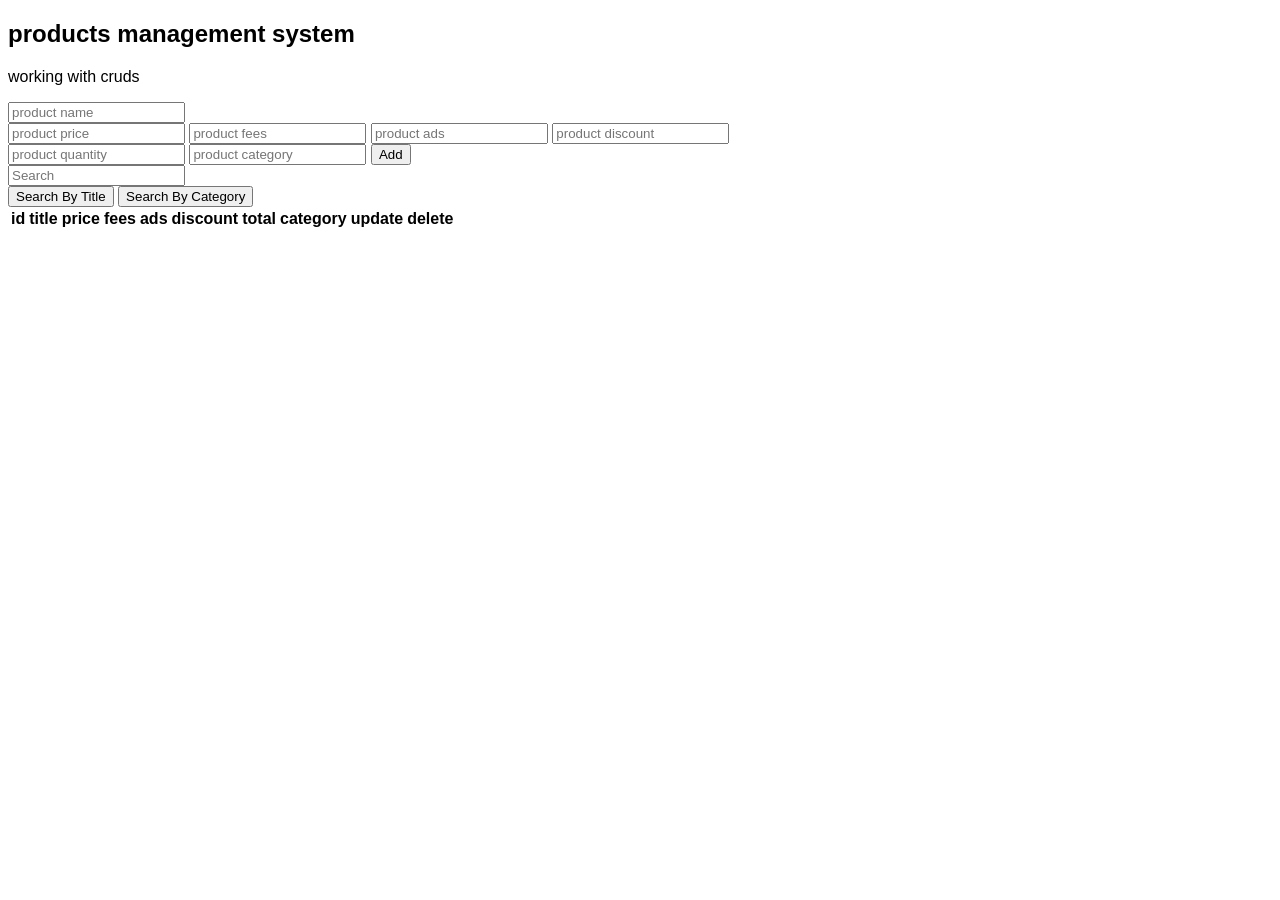
<file: CRUDS/index.html>
<!DOCTYPE html>
<html lang="en">
<head>
    <meta charset="UTF-8">
    <meta name="viewport" content="width=device-width, initial-scale=1.0">
    <link rel="stylesheet" href="style.css" >
    <title>CRUDS</title>
</head>
<body>
    <div class="crud">
        <div class="head">
            <h2>products management system</h2>
            <p>working with cruds</p>
        </div>
        <div class="inputs">
            <input type="text" placeholder="product name" id="name">
            <div class="price">
                <input type="number" placeholder="product price" id="price">
                <input type="number" id="fees" placeholder="product fees">
                <input type="number" id="ads" placeholder="product ads">
                <input type="number" id="discount" placeholder="product discount">
                <small id="total"></small>
            </div>
             

            <input type="number" placeholder="product quantity" id="quantity">
            <input type="text" placeholder="product category" id="category">
            <button id="add">Add</button>
        </div>
        <div class="outputs">
            <div class="searchBlock">
                <input onkeyup="searchData(this.value)" type="text" id="search" placeholder="Search">
                <div class="btnSearch">
                    <button onclick="getSearchMode(this.id)" id="searchTitle">Search By Title</button>
                    <button onclick="getSearchMode(this.id)" id="searchCategory">Search By Category</button>
                </div>
            </div>
            <div id="deleteAll"></div>
            <table>
                <tr>
                    <th>id</th>
                    <th>title</th>
                    <th>price</th>
                    <th>fees</th>
                    <th>ads</th>
                    <th>discount</th>
                    <th>total</th>
                    <th>category</th>
                    <th>update</th>
                    <th>delete</th>
                </tr>
                <tbody id="tbody"></tbody>
            </table>
        </div>
    </div>
    </div>
</body>
<script src="script.js"></script>
</html>
</file>
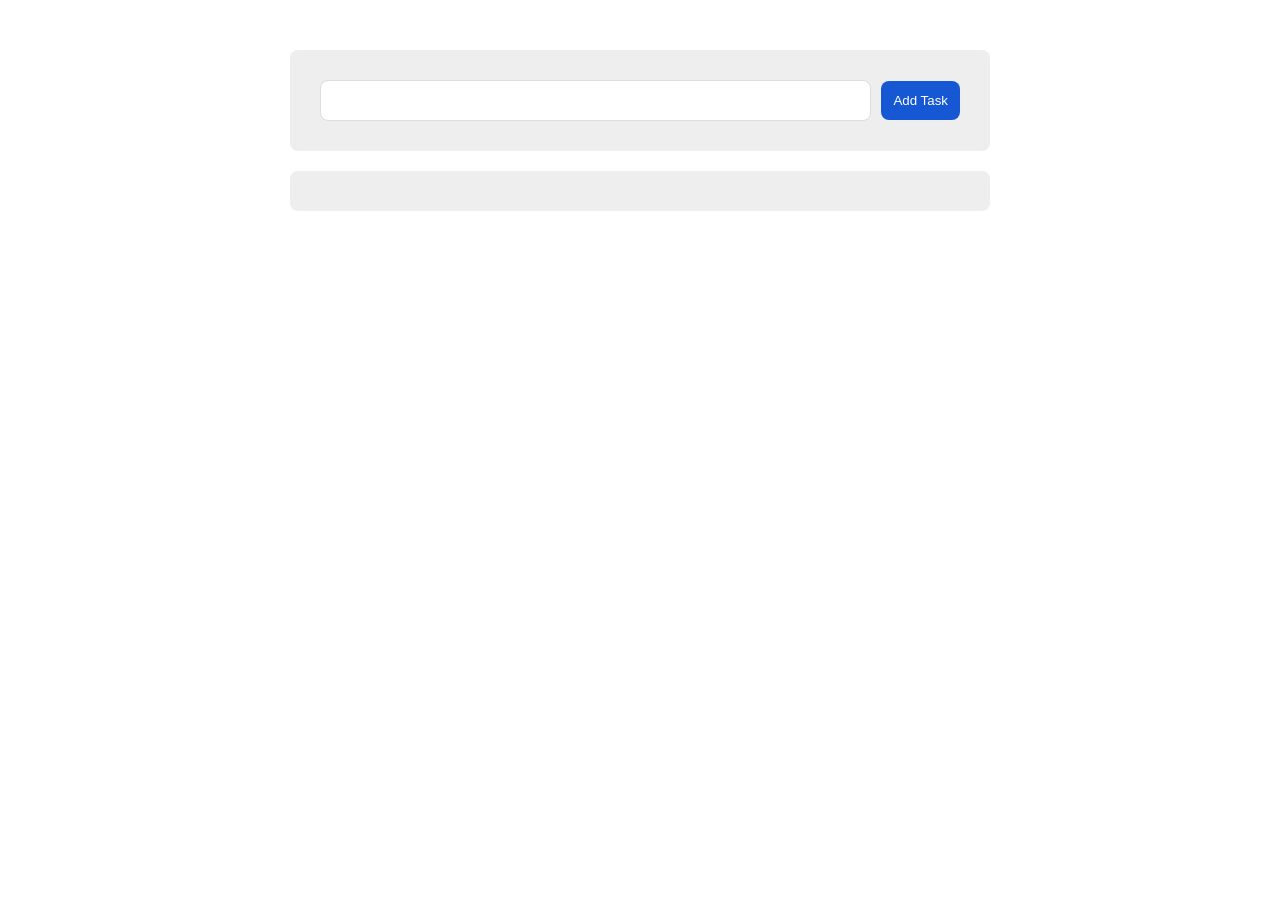
<file: simple to-do list app/index.html>
<!DOCTYPE html>
<html lang="en">
  <head>
    <meta charset="UTF-8" />
    <meta http-equiv="X-UA-Compatible" content="IE=edge" />
    <meta name="viewport" content="width=device-width, initial-scale=1.0" />
    <title>Simple To-Do List App</title>
    <link rel="stylesheet" href="style.css" />
  </head>
  <body>
    <div class="container">
      <div class="form">
        <input type="text" class="input" />
        <input type="submit" class="add" value="Add Task" />
      </div>
      <div class="tasks"></div>
    </div>
    <script src="script.js"></script>
  </body>
</html>
</file>
<file: CRUDS/style.css>
body {
        font-family: Arial, Helvetica, sans-serif;
      }
      .container {
        width: 700px;
        margin: 50px auto;
      }
      .form {
        background-color: #eee;
        border-radius: 8px;
        padding: 30px;
        display: flex;
        align-items: center;
      }
      .input {
        padding: 12px;
        border: 1px solid #ddd;
        border-radius: 8px;
        flex: 1;
      }
      .input:focus {
        outline: none;
      }
      .add {
        border: none;
        background-color: #1658d4;
        color: white;
        padding: 12px;
        border-radius: 8px;
        margin-left: 10px;
        cursor: pointer;
      }
      .tasks {
        background-color: #eee;
        margin-top: 20px;
        border-radius: 8px;
        padding: 20px;
      }
      .tasks .task {
        background-color: white;
        padding: 12px;
        border-radius: 8px;
        display: flex;
        justify-content: space-between;
        align-items: center;
        transition: 0.3s;
        cursor: pointer;
        border: 1px solid #ccc;
      }
      .tasks .task:not(:last-child) {
        margin-bottom: 15px;
      }
      .tasks .task:hover {
        background-color: #f7f7f7;
      }
      .tasks .task.done {
        opacity: 0.5;
      }
      .tasks .task span {
        font-weight: bold;
        font-size: 10px;
        background-color: red;
        color: white;
        padding: 2px 6px;
        border-radius: 4px;
        cursor: pointer;
      }
      .tasks .task .toggle {
        background-color: #007bff;
        color: white;
        border: none;
        padding: 4px 8px;
        border-radius: 4px;
        cursor: pointer;
        font-size: 12px;
        margin-left: 10px;
      }
      .tasks .task .toggle:hover {
        background-color: #0056b3;
      }
</file>
<file: simple to-do list app/style.css>
body {
        font-family: Arial, Helvetica, sans-serif;
      }
      .container {
        width: 700px;
        margin: 50px auto;
      }
      .form {
        background-color: #eee;
        border-radius: 8px;
        padding: 30px;
        display: flex;
        align-items: center;
      }
      .input {
        padding: 12px;
        border: 1px solid #ddd;
        border-radius: 8px;
        flex: 1;
      }
      .input:focus {
        outline: none;
      }
      .add {
        border: none;
        background-color: #1658d4;
        color: white;
        padding: 12px;
        border-radius: 8px;
        margin-left: 10px;
        cursor: pointer;
      }
      .tasks {
        background-color: #eee;
        margin-top: 20px;
        border-radius: 8px;
        padding: 20px;
      }
      .tasks .task {
        background-color: white;
        padding: 12px;
        border-radius: 8px;
        display: flex;
        justify-content: space-between;
        align-items: center;
        transition: 0.3s;
        cursor: pointer;
        border: 1px solid #ccc;
      }
      .tasks .task:not(:last-child) {
        margin-bottom: 15px;
      }
      .tasks .task:hover {
        background-color: #f7f7f7;
      }
      .tasks .task.done {
        opacity: 0.5;
      }
      .tasks .task span {
        font-weight: bold;
        font-size: 10px;
        background-color: red;
        color: white;
        padding: 2px 6px;
        border-radius: 4px;
        cursor: pointer;
      }
      .tasks .task .toggle {
        background-color: #007bff;
        color: white;
        border: none;
        padding: 4px 8px;
        border-radius: 4px;
        cursor: pointer;
        font-size: 12px;
        margin-left: 10px;
      }
      .tasks .task .toggle:hover {
        background-color: #0056b3;
      }
</file>
